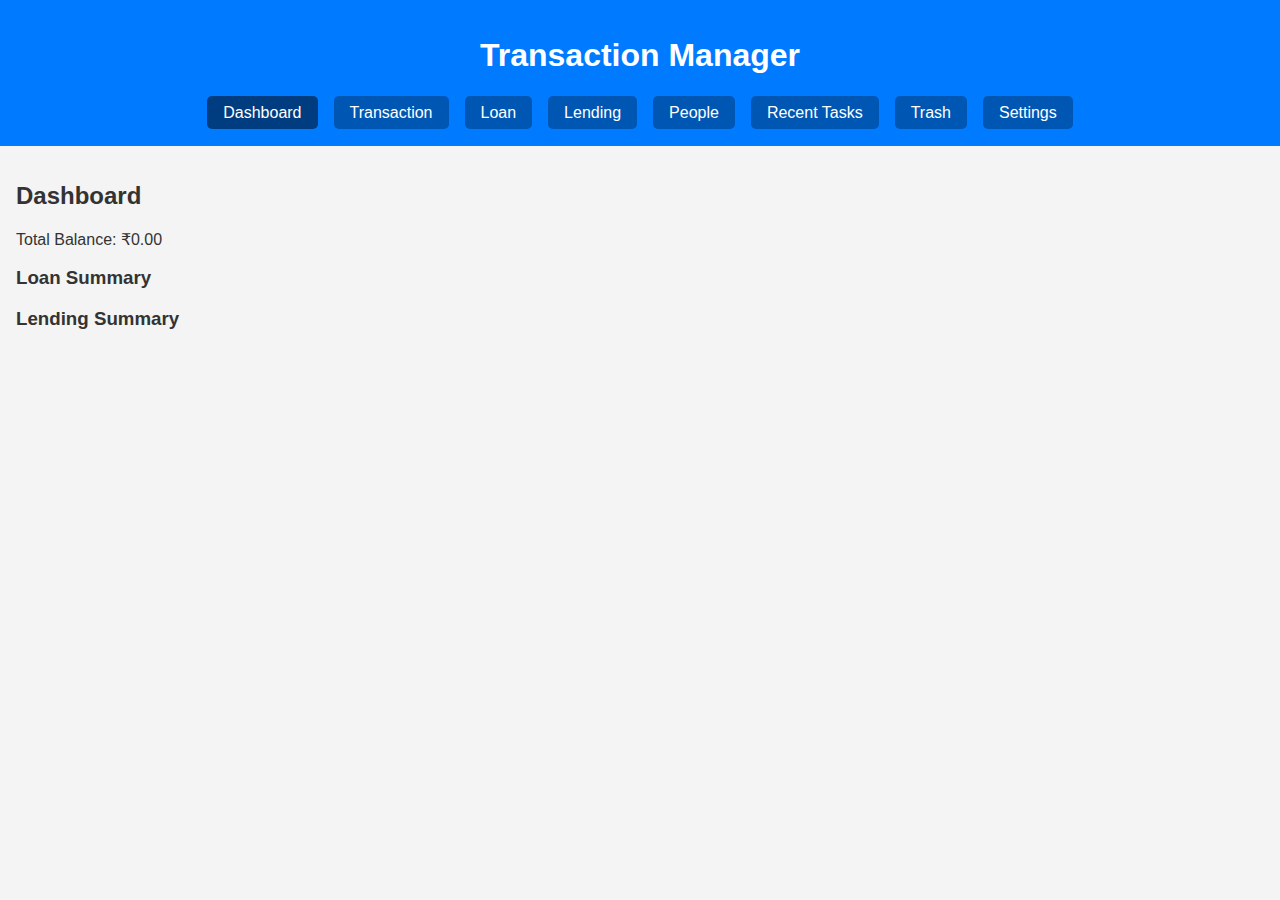
<file: index.html>
<!DOCTYPE html>
<html lang="en">
<head>
  <meta charset="UTF-8" />
  <meta name="viewport" content="width=device-width, initial-scale=1.0" />
  <title>Transaction Manager</title>
  <link rel="stylesheet" href="style.css" />
</head>
<body>
  <header>
    <h1>Transaction Manager</h1>
    <nav>
      <ul>
        <li><a href="#" class="nav-link active" data-section="dashboard">Dashboard</a></li>
        <li><a href="#" class="nav-link" data-section="transaction">Transaction</a></li>
        <li><a href="#" class="nav-link" data-section="loan">Loan</a></li>
        <li><a href="#" class="nav-link" data-section="lending">Lending</a></li>
        <li><a href="#" class="nav-link" data-section="people">People</a></li>
        <li><a href="#" class="nav-link" data-section="recent">Recent Tasks</a></li>
        <li><a href="#" class="nav-link" data-section="trash">Trash</a></li>
        <li><a href="#" class="nav-link" data-section="settings">Settings</a></li>
      </ul>
    </nav>
  </header>

  <main>
    <!-- Dashboard -->
    <section id="dashboard" class="section visible">
      <h2>Dashboard</h2>
      <p>Total Balance: ₹<span id="balance">0.00</span></p>
      <div class="dashboard-values">
        <h3>Loan Summary</h3>
        <ul id="loan-summary"></ul>
        <h3>Lending Summary</h3>
        <ul id="lending-summary"></ul>
      </div>
    </section>

    <!-- Transaction -->
    <section id="transaction" class="section">
      <h2>Transactions</h2>
      <form id="transaction-form">
        <input type="text" id="description" placeholder="Description" required />
        <input type="number" id="amount" placeholder="Amount" required />
        <input type="text" id="people" placeholder="Person (optional)" />
        <button type="submit">Add Transaction</button>
      </form>
      <input type="text" id="filter" placeholder="Search by description..." oninput="filterTransactions()" />
      <ul id="transaction-list"></ul>
      <button class="export-btn" onclick="exportToCSV(transactions, 'transactions')">Download Transactions CSV</button>
    </section>

    <!-- Loan -->
    <section id="loan" class="section">
      <h2>Loan</h2>
      <form id="loan-form">
        <input type="text" id="loan-name" placeholder="Loan Name" required />
        <input type="number" id="loan-amount" placeholder="Amount" required />
        <input type="text" id="loan-people" placeholder="Person" required />
        <input type="date" id="loan-date" required />
        <button type="submit">Add Loan</button>
      </form>
      <ul id="loan-list"></ul>
      <button class="export-btn" onclick="exportToCSV(loans, 'loans')">Download Loan CSV</button>
    </section>

    <!-- Lending -->
    <section id="lending" class="section">
      <h2>Lending</h2>
      <form id="lending-form">
        <input type="text" id="lending-name" placeholder="Lending Name" required />
        <input type="number" id="lending-amount" placeholder="Amount" required />
        <input type="text" id="lending-people" placeholder="Person" required />
        <input type="date" id="lending-date" required />
        <button type="submit">Add Lending</button>
      </form>
      <ul id="lending-list"></ul>
      <button class="export-btn" onclick="exportToCSV(lendings, 'lendings')">Download Lending CSV</button>
    </section>

    <!-- People -->
    <section id="people" class="section">
      <h2>People Overview</h2>
      <ul id="people-list"></ul>
    </section>

    <!-- Recent Tasks -->
    <section id="recent" class="section">
      <h2>Recent Tasks</h2>
      <ul id="recent-tasks"></ul>
    </section>

    <!-- Trash -->
    <section id="trash" class="section">
      <h2>Trash</h2>
      <ul id="trash-list"></ul>
      <button class="export-btn" onclick="exportToCSV(trash, 'trash')">Download Trash CSV</button>
    </section>

    <!-- Settings -->
    <section id="settings" class="section">
      <h2>Settings</h2>
      <button onclick="toggleTheme()">Toggle Dark Mode</button>
      <button onclick="localStorage.clear(); location.reload();">Reset App</button>
    </section>
  </main>

  <script src="script.js"></script>
</body>
</html>
</file>
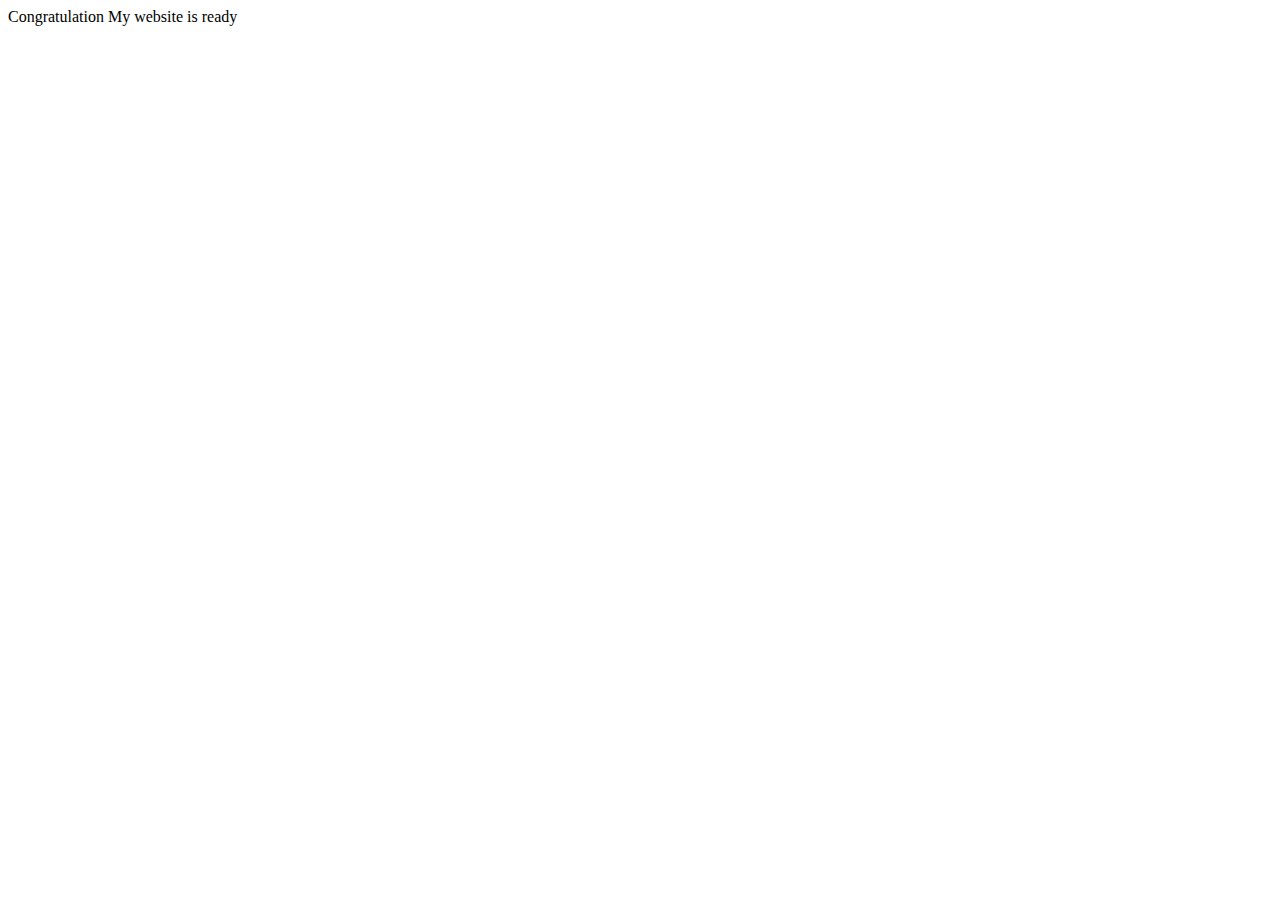
<file: mywebsite/index.html>
<!DOCTYPE html>
<html lang="en">
<head>
    <meta charset="UTF-8">
    <meta name="viewport" content="width=device-width, initial-scale=1.0">
    <title>Document</title>
</head>
<body>
    Congratulation My website is ready
</body>
</html>
</file>
<file: style.css>
body {
  font-family: Arial, sans-serif;
  margin: 0;
  padding: 0;
  background: #f4f4f4;
  color: #333;
}

header {
  background: #007bff;
  color: white;
  padding: 1rem;
  text-align: center;
}

nav ul {
  list-style: none;
  display: flex;
  flex-wrap: wrap;
  justify-content: center;
  gap: 1rem;
  padding: 0;
  margin: 1rem 0 0 0;
}

nav ul li a {
  color: white;
  text-decoration: none;
  padding: 0.5rem 1rem;
  background: #0056b3;
  border-radius: 5px;
  transition: background 0.3s;
}

nav ul li a.active,
nav ul li a:hover {
  background: #003d80;
}

main {
  padding: 1rem;
}

.section {
  display: none;
}

.section.visible {
  display: block;
}

form input, form button {
  margin: 0.3rem;
  padding: 0.5rem;
}

form button, .export-btn, button {
  background: #28a745;
  color: white;
  border: none;
  padding: 0.5rem 1rem;
  border-radius: 5px;
  cursor: pointer;
}

form button:hover, .export-btn:hover, button:hover {
  background: #218838;
}

ul {
  padding-left: 1.5rem;
}

ul li {
  margin: 0.5rem 0;
}

button {
  margin-left: 0.5rem;
}

input[type="text"], input[type="number"], input[type="date"] {
  padding: 0.5rem;
  border: 1px solid #ccc;
  border-radius: 4px;
}

/* Dashboard styles */
.dashboard-values {
  margin-top: 1rem;
}

/* Dark Mode */
body.dark-mode {
  background: #121212;
  color: #f1f1f1;
}

body.dark-mode header {
  background: #1f1f1f;
}

body.dark-mode nav ul li a {
  background: #333;
  color: #f1f1f1;
}

body.dark-mode nav ul li a.active,
body.dark-mode nav ul li a:hover {
  background: #555;
}

body.dark-mode input,
body.dark-mode button,
body.dark-mode .export-btn {
  background: #444;
  color: white;
  border: 1px solid #666;
}

body.dark-mode input::placeholder {
  color: #ccc;
}
</file>
